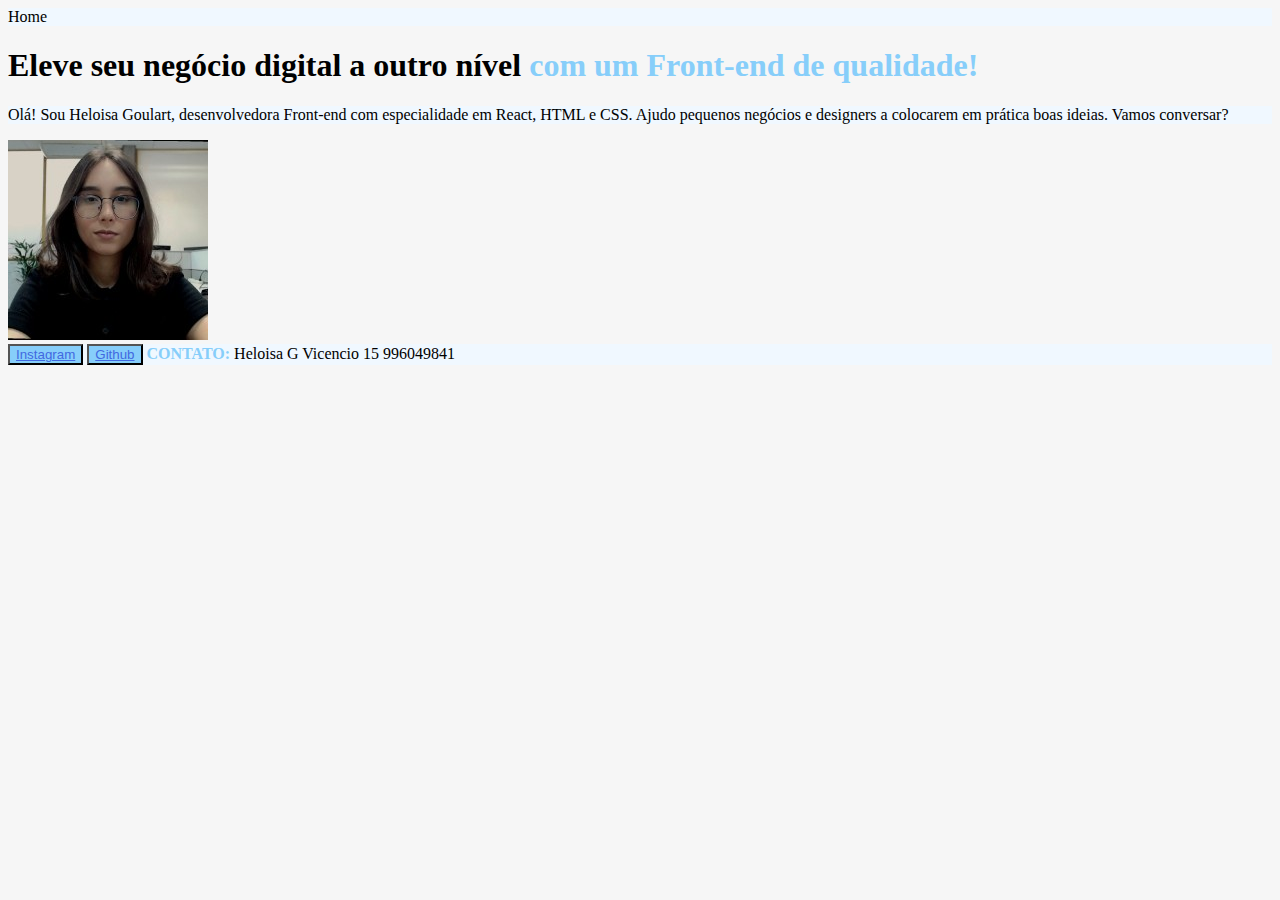
<file: index.html>
<!DOCTYPE html>
<html lang="pt-br">

<head>
   <meta charset="UTF-8">
   <meta name="viewport" content="width=device-width, initial-scale=1.0">
   <title>Portifólio</title>
   <link rel="stylesheet" href="/style.css" <!-- link do css para o html -->
</head>

<body>
   <header>Home</header>
   <main>
      <h1>Eleve seu negócio digital a outro nível<strong> com um Front-end de qualidade!</strong></h1>
      <p>Olá! Sou Heloisa Goulart, desenvolvedora Front-end com especialidade em React, HTML e CSS. Ajudo pequenos
         negócios e designers a colocarem em prática boas ideias. Vamos conversar?</p>
      <img src="Images/eu.png" alt="Heloisa foto perfil">


   </main>
   <footer>
      <button><a href="https://instagram.com/h.goulartt">Instagram</a></button>
      <button><a href="https://github.com/heloisag">Github</a></button>
      <strong>CONTATO:</strong> Heloisa G Vicencio 15 996049841
   </footer>

   <body>

</html>
</file>
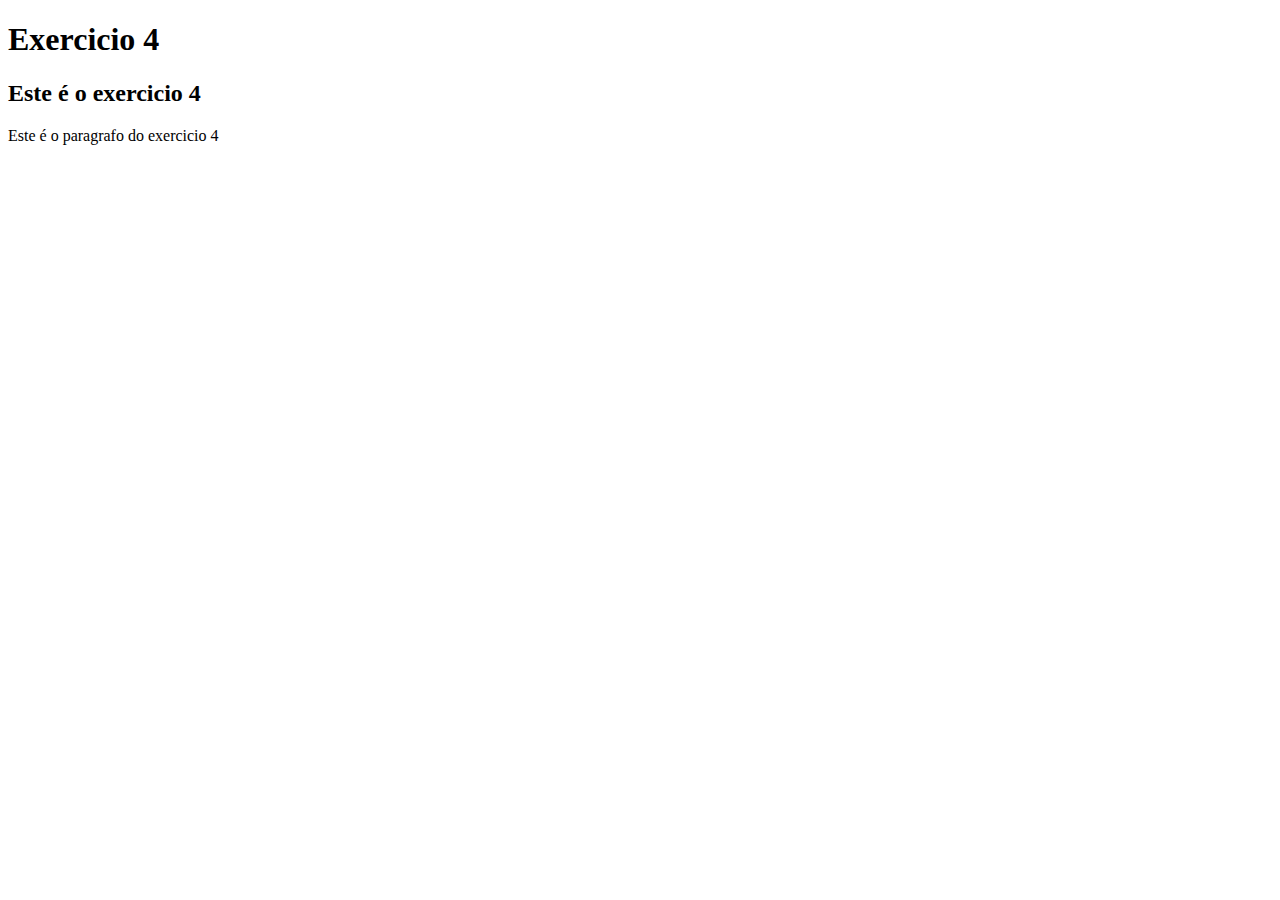
<file: Exercicios Alura/Exercicio4.html>
<!DOCTYPE html>
<html>
    <head>
        <title>Exercicio 4</title> 
    </head>
    <body>
        <h1>Exercicio 4</h1>
        <h2>Este é o exercicio 4</h2>
        <p>Este é o paragrafo do exercicio 4</p>

    </body>
</html>
</file>
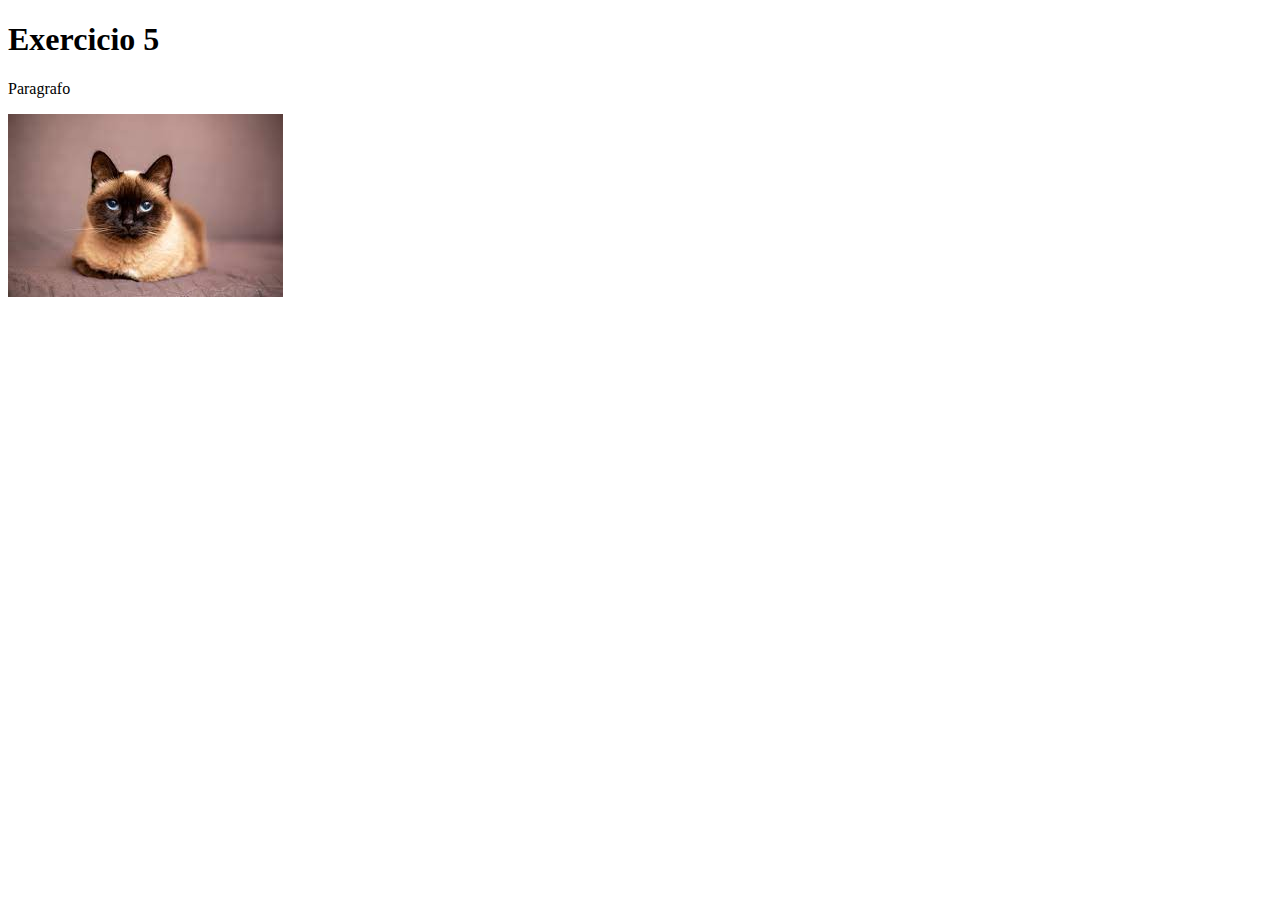
<file: Exercicios Alura/Exercicio5.html>
<!DOCTYPE html>
    <html>
        <head>
            <title>Exercicio 5</title>
        </head>
        <body>
            <h1>Exercicio 5</h1>
            <p>Paragrafo</p>
            <img src="/Images/hmtl 2 foto.png" alt="Gatinho siamês deitado">
        </body>
    </html>
</file>
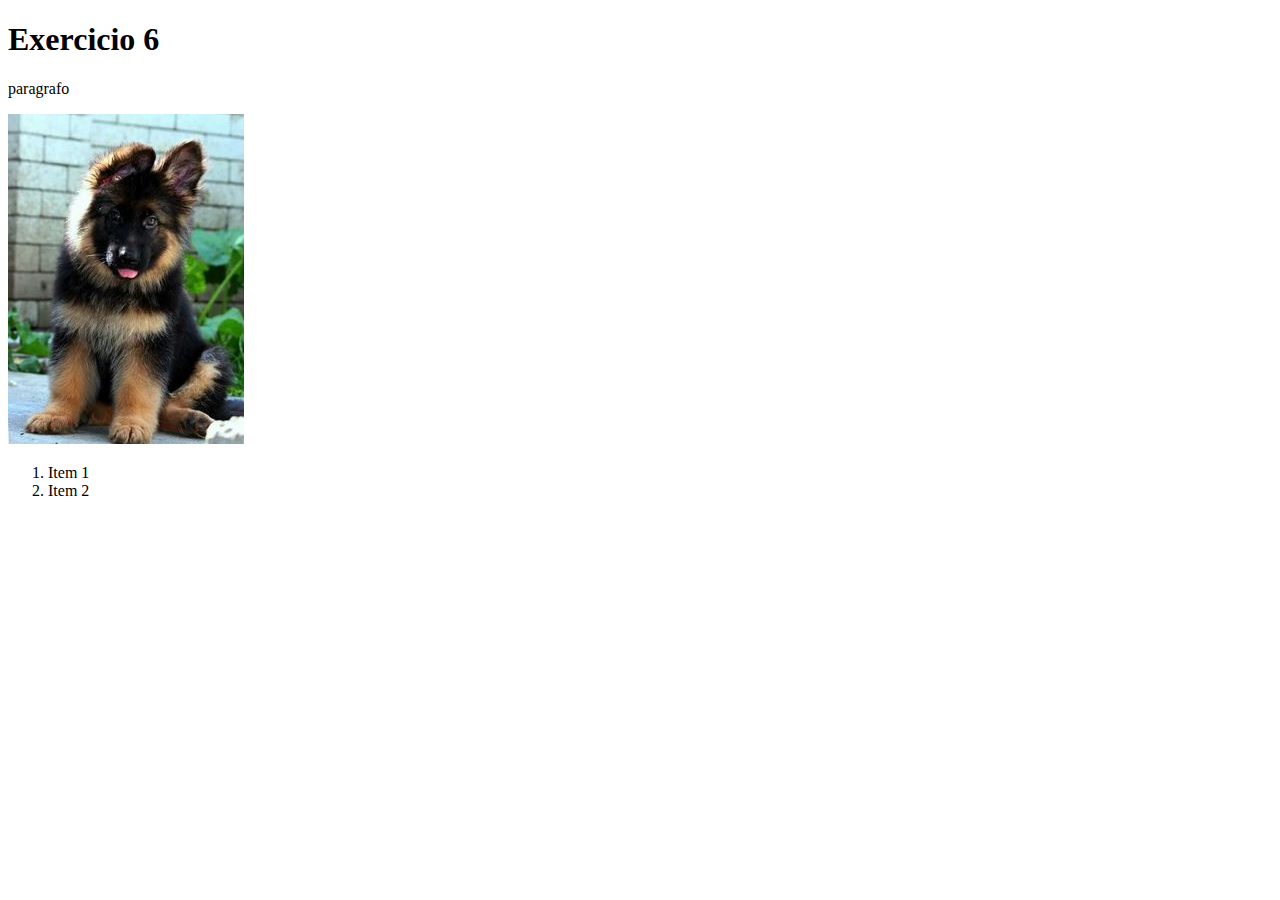
<file: Exercicios Alura/Exercicio6.html>
<!DOCTYPE html>
<hmtl>
    <head>
        <title>Exercicio 6</title>
    </head>
    <body>
        <h1>Exercicio 6</h1>
        <p>paragrafo</p>
        <img src="/Images/cachorrinho.png" alt="Filhote de um cachorro pastor alemão">
        <ol>
            <li>Item 1</li>
            <li>Item 2</li>
        </ol>
    </body>
</hmtl>
</file>
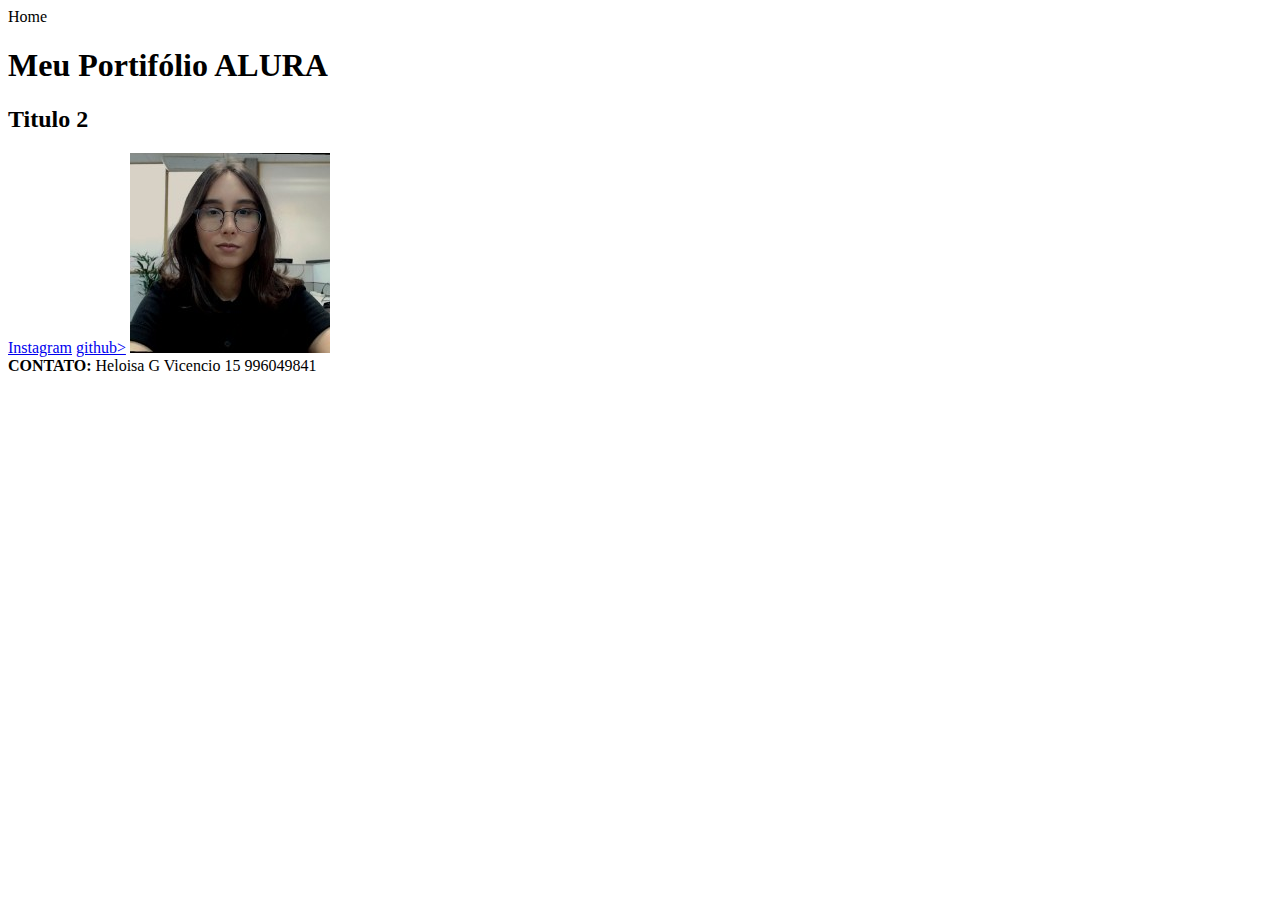
<file: Exercicios Alura/Exercicio7.html>
<!DOCTYPE html>
<html lang="pt-br">
<head>
    <meta charset="UTF-8">
    <meta name="viewport" content="width=device-width, initial-scale=1.0">
    <title>Meu Portifólio ALURA</title>
</head>
<body>
    <header>Home</header>
    <main>
    <h1>Meu Portifólio ALURA</h1>
    <h2>Titulo 2</h2>
    <a href="https://instagram.com/h.goulartt">Instagram</a>
    <a href="https://github.com/heloisag">github></a>
    <img src="/Images/eu.png">
    </main>
    <footer><strong>CONTATO:</strong> Heloisa G Vicencio 15 996049841</footer>
</body>
</html>
</file>
<file: style.css>
body {
    background-color: #f6f6f6;

    strong {
        color: LightSkyBlue;
    }

    h1 {
        color: black;
    }

    p {
        background-color: aliceblue;
        color: black;
    }

    button {
        background-color: LightSkyBlue;
        color: black;
    }

    header {
        background-color: aliceblue;
        color: black;
    }

    footer {
        background-color: aliceblue;
        color: black;
    }

    a {
        color: RoyalBlue;

    }
}
</file>
